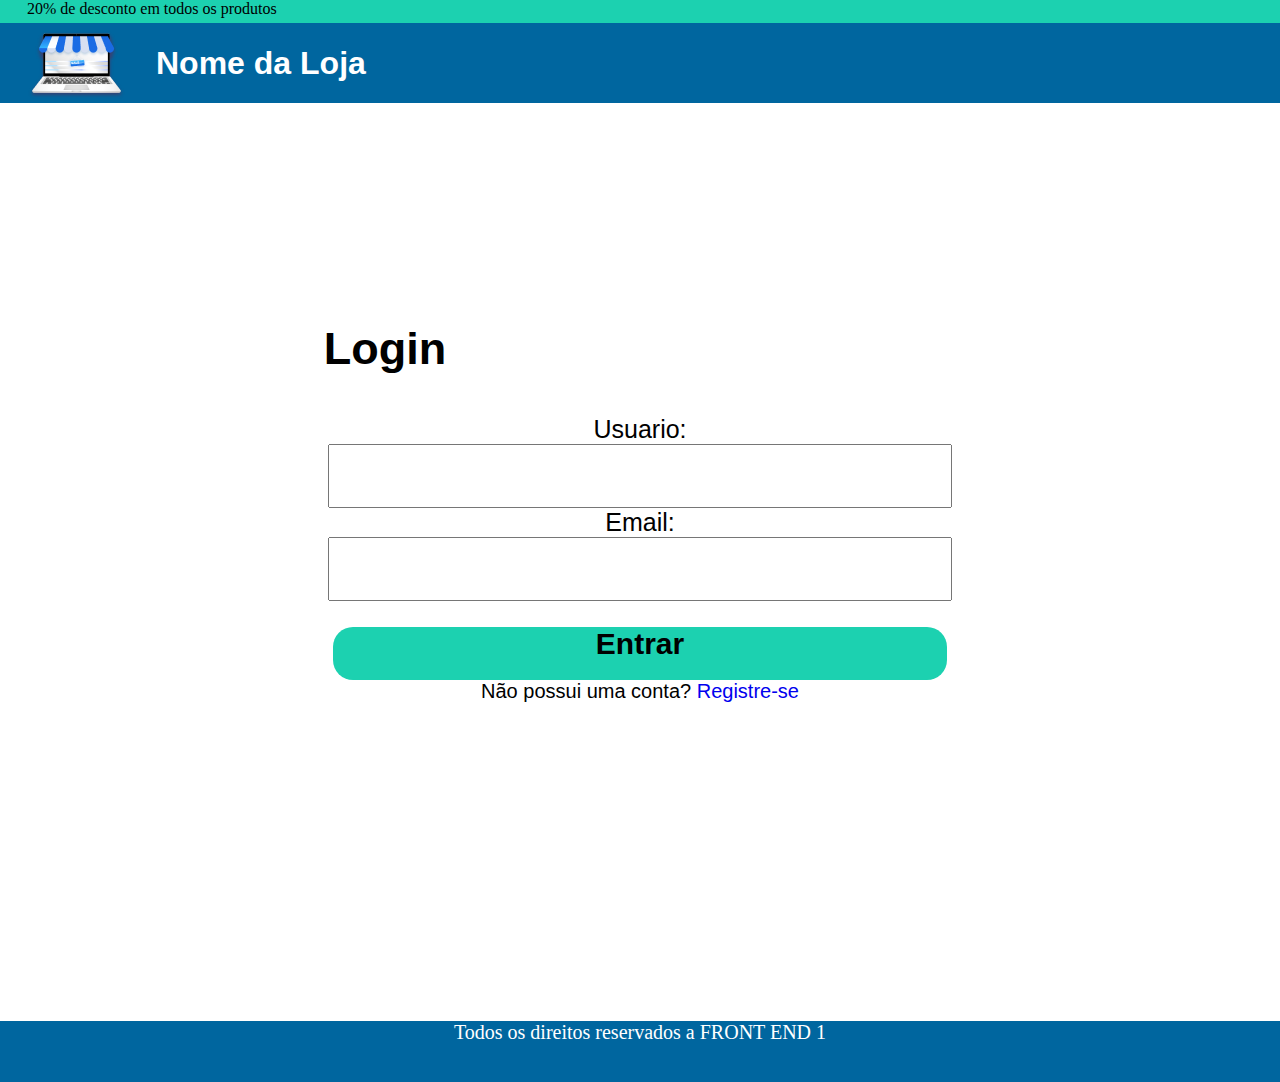
<file: index.html>
<!DOCTYPE html>
<html lang="pt-br">
<head>
    <meta charset="UTF-8">
    <meta http-equiv="X-UA-Compatible" content="IE=edge">
    <meta name="viewport" content="width=device-width, initial-scale=1.0">
    <title>Mesa-16-formulários</title>
    <link rel="stylesheet" href="css/style.css">
</head>
<body>
    <header>
        <div class="desconto">
            <p class="promocao">20% de desconto em todos os produtos</p>
        </div>
        <div class="nome-logo-loja">
            <img src="img/logo 1.png" alt="logo-imagem">
            <h1>Nome da Loja</h1>
        </div>
    </header>
    <main>
        
        <div class="formulario-01">
            <form action="/registro" method="post">
                <h2>Login</h2>
    
                    <label>Usuario:</label>
                    <input type="text" name="Usuario">
                
                    <label>Email:</label>
                    <input type="email" name="email">
                
                    <div class="botao"><button type="submit">
                        <strong>Entrar</strong></button></div>
                
                <p class="registra-legend">Não possui uma conta? <a href="https://www.youtube.com/">Registre-se</a></p>
            </form>
        </div>
    </main>
    <footer>
        <div class="rodape">
            <p class="rodape-text">Todos os direitos reservados a FRONT END 1</p>
        </div>
    </footer>
</body> 
</html>
</file>
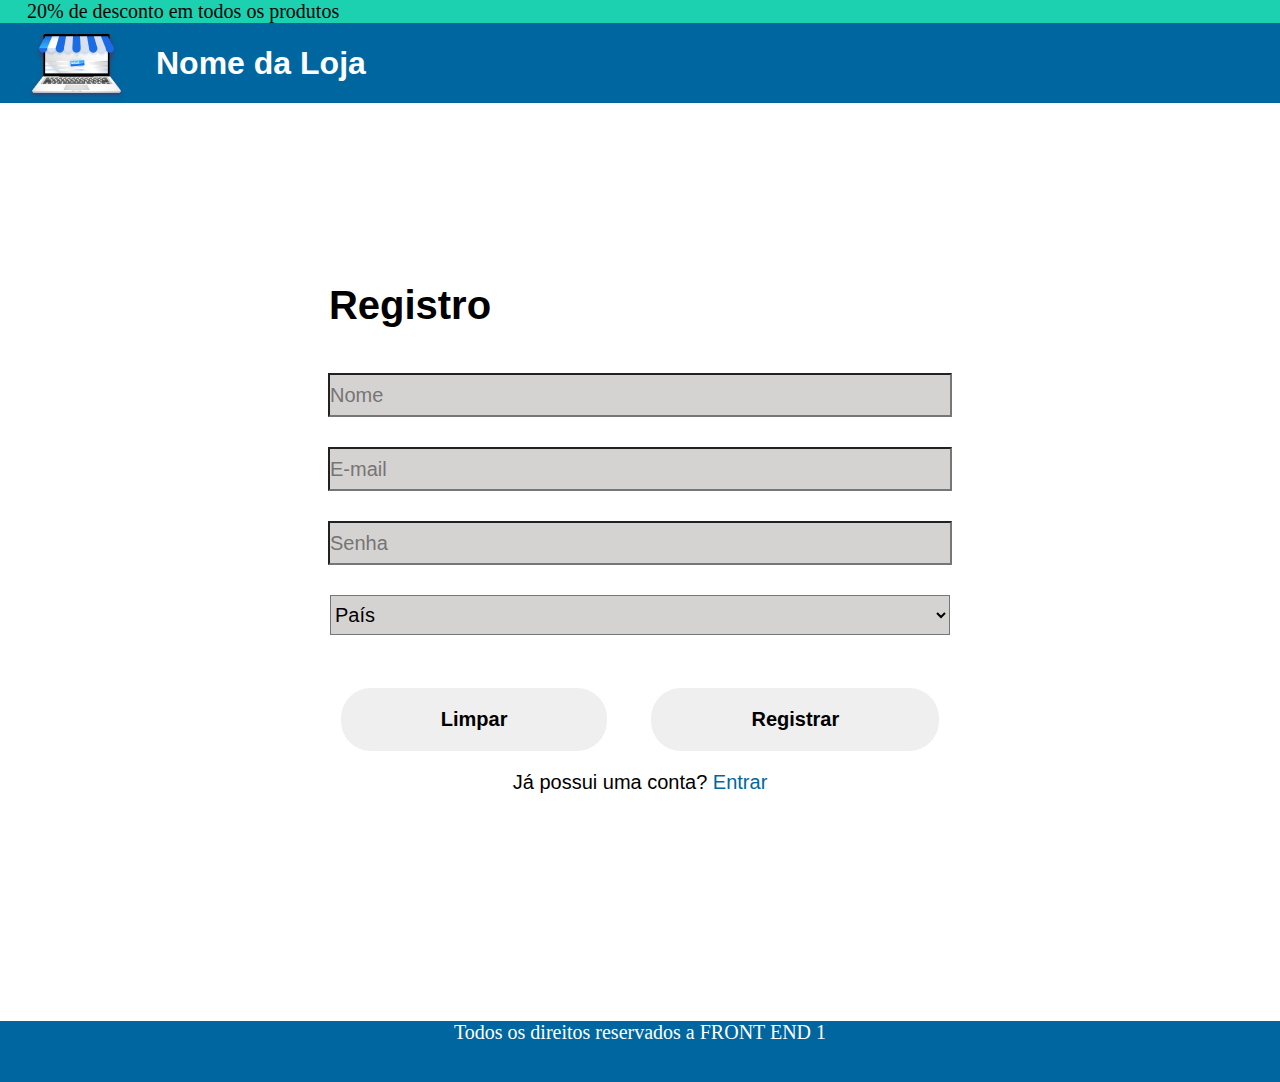
<file: formu02.html>
<!DOCTYPE html>
<html lang="pt-br">
<head>
    <meta charset="UTF-8">
    <meta http-equiv="X-UA-Compatible" content="IE=edge">
    <meta name="viewport" content="width=device-width, initial-scale=1.0">
    <title>Formulario02</title>
    <link rel="stylesheet" href="css/form02.css">
</head>
<body>
    <header>
        <div class="desconto">
            <p class="promocao">20% de desconto em todos os produtos</p>
        </div>
        <div class="nome-logo-loja">
            <img src="img/logo 1.png" alt="logo-imagem">
            <h1>Nome da Loja</h1>
        </div>
    </header>
    <main>
        <div class="formulario-02">
            <form action="/registro" method="post">
                    <h2>Registro</h2>
                
                    <input type="text" placeholder="Nome" name="nome">
                
                    <input type="email" name="email" placeholder="E-mail" id="email aria-placeholder">
        
                    <input type="password" name="senha" placeholder="Senha" id="senha">
 
                    <select name="opt_pais" id="" aria-placeholder="País">
                        <option value="0" selected disabled>País</option>
                        <option value="brasil">Brasil</option>
                        <option value="espanha">Espanha</option>
                        <option value="russia">Russia</option>
                        <option value="argentina">Argentina</option>
                    </select>
                </p>
                <br>
                <div class="botoes">
                <button type="reset"><strong>Limpar</strong></button>
                <button type="submit"><strong>Registrar</strong></button>
                <p>Já possui uma conta? <a href="https://www.youtube.com/">Entrar</a></p>
            </div>
            </form>
        </div>
    </div>
    </main>
    <footer>
        <div class="rodape">
            <p class="rodape-text">Todos os direitos reservados a FRONT END 1</p>
        </div>
    </footer>
</body>
</html>
</file>
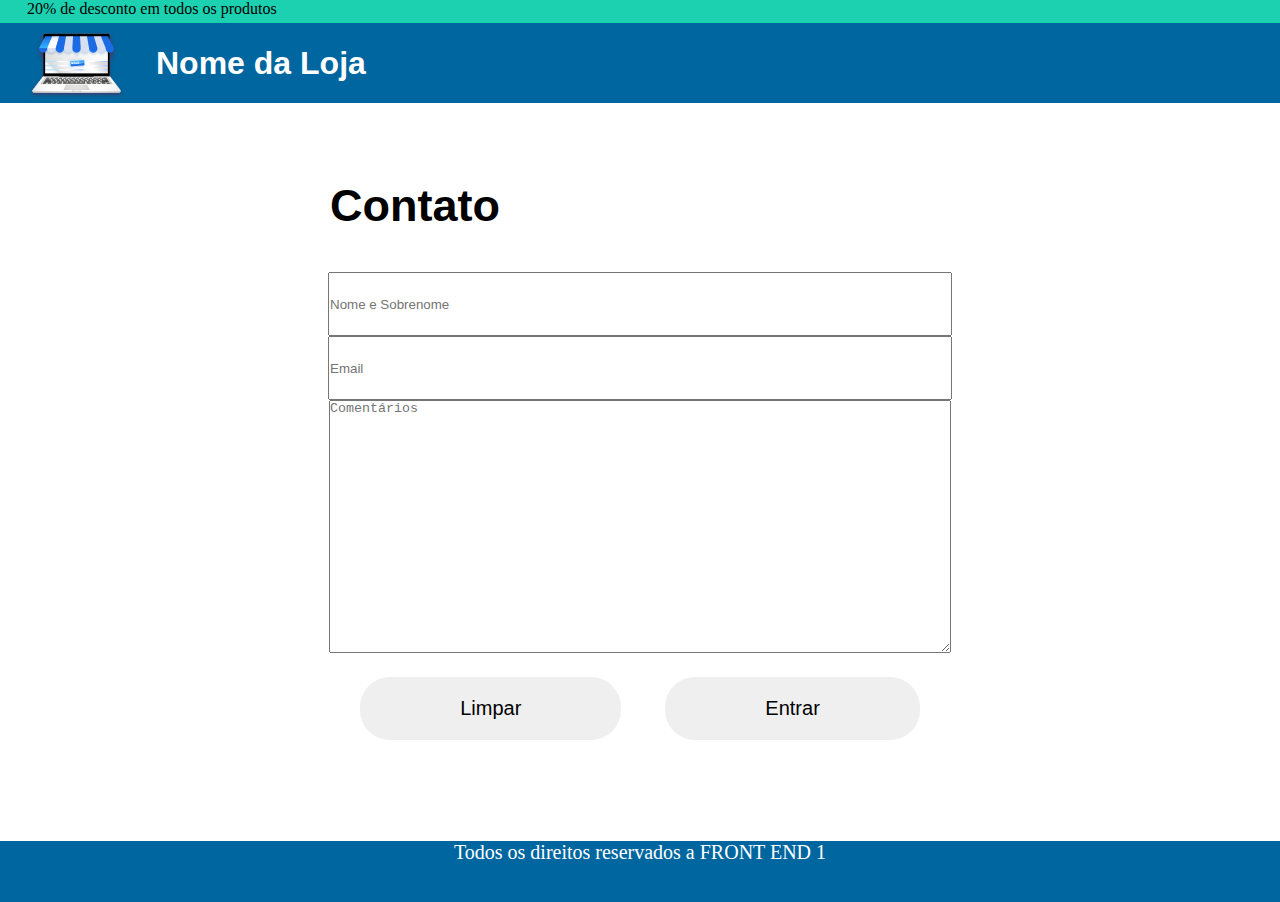
<file: formu03.html>
<!DOCTYPE html>
<html lang="pt-br">
<head>
    <meta charset="UTF-8">
    <meta http-equiv="X-UA-Compatible" content="IE=edge">
    <meta name="viewport" content="width=device-width, initial-scale=1.0">
    <title>Formulario03</title>
    <link rel="stylesheet" href="css/formu03.css">
</head>
<body>
    <header>
        <div class="desconto">
            <p class="promocao">20% de desconto em todos os produtos</p>
        </div>
        <div class="nome-logo-loja">
            <img src="img/logo 1.png" alt="logo-imagem">
            <h1>Nome da Loja</h1>
        </div>
    </header>
    <main>
        <h1>Contato</h1>
        <div class="formulario-03">
            <form action="/registro" method="post"></form>
            <h2>Contato</h2>

                <input type="text" placeholder="Nome e Sobrenome" id="nome" name="nome">
           
                <input type="email" placeholder="Email" id="email" name="email">

                <textarea name="comentario" placeholder="Comentários" id="comentario" cols="30" rows="10"></textarea>
            </p> 
            <button type="reset">Limpar</button>
            <button type="button">Entrar</button>  
        </div>
    </main>
    <footer>
        <div class="rodape">
            <p class="rodape-text">Todos os direitos reservados a FRONT END 1</p>
        </div>
    </footer>
</body>
</html>
</file>
<file: css/style.css>
* {
    margin: 0;
    padding: 0;
    text-decoration: none;
}

.desconto {
    height: 23px;
    width: 100%;
    background-color: #1CD1B0;
}

.promocao {
    font-family: 'Times New Roman', Times, serif;
    margin-left: 27px;
}

.nome-logo-loja {
    display: flex;
    height: 80px;
    width: 100%;
    background-color: #00669F;
    align-items: center;
}

h1 {
    margin-left: 30px;
    font-family: Arial, Helvetica, sans-serif;
    color: white;
}

img {
    margin-left: 27px;
}

main {
        text-align: center;
        width: 100%;
        margin: 0px 0;
        height: 82vh;
}
h2 {
    font-size: 45px;
    font-family: Arial, Helvetica, sans-serif;
    color: black;
    margin-right: 510px;
    padding: 40px;
}

button {
    display: block;
}
label {
    display: block;
    font-size: 25px;
    font-family: Arial, Helvetica, sans-serif;
}

input {
    margin: 0 auto;
    width: 620px;
    height: 60px;
}

form {
    margin-top: 20vh;
}

.botao {
    border: none;
    margin: 0 auto;
    width: 614px;
    height: 53px;
    background-color: #1CD1B0;
    border-radius: 20px;
    align-items: center;
}

button {
    margin: 0 auto;
    font-family: Arial, Helvetica, sans-serif;
    font-size: 30px;
    justify-content: center;
    margin-top: 26px;
    border: none;
    background-color: #1CD1B0;
    
}

.rodape {
    height: 61px;
    width: 100%;
    background-color: #00669F;
    align-items: center;
}

.rodape-text {
    display: flex;
    justify-content: center;
    align-items: center;
    color: white;
    font-size: 20px;
    font-family: 'Times New Roman', Times, serif;
}

.formulario-01 {
    display: block;
}

a {
    font-family: Arial, Helvetica, sans-serif;
    font-size: 20px;
}

.registra-legend {
    font-family: Arial, Helvetica, sans-serif;
    font-size: 20px;
}
</file>
<file: css/form02.css>
* {
    margin: 0;
    padding: 0;
    text-decoration: none;
}

.desconto {
    height: 23px;
    width: 100%;
    background-color: #1CD1B0;
}

.promocao {
    font-family: 'Times New Roman', Times, serif;
    margin-left: 27px;
}

.nome-logo-loja {
    display: flex;
    height: 80px;
    width: 100%;
    background-color: #00669F;
    align-items: center;
}

h1 {
    margin-left: 30px;
    font-family: Arial, Helvetica, sans-serif;
    color: white;
}

h2 {
    font-family: Arial, Helvetica, sans-serif;
    font-size: 40px;
    margin-right: 460px;
    margin-bottom: 30px;
}

img {
    margin-left: 27px;
}

main {
        text-align: center;
        width: 100%;
        margin: 0px 0;
        height: 82vh;
}
form {
    display: flex;
    flex-direction: column;
    align-items: center;
    margin-top: 20vh;
}

input {
    width: 620px;
    height: 40px;
    font-size: 20px;
    font-family: Arial, Helvetica, sans-serif;
    margin: 15px;
    background-color: rgb(213, 210, 210);
}


select {
    width: 620px;
    height: 40px;
    margin: 15px;
    font-family: Arial, Helvetica, sans-serif;
    background-color: rgb(213, 210, 210);
    font-size: 20px;
}

button {
    border: none;
    padding: 20px 100px;
    margin: 20px;
    border-radius: 30px;
    font-size: 20px;
}

option {
    font-size: 20px;
    font-family: Arial, Helvetica, sans-serif;
}

a {
    font-family: Arial, Helvetica, sans-serif;
    font-size: 20px;
    color: #00669F;
}
p {
    font-family: Arial, Helvetica, sans-serif;
    font-size: 20px;
}

.registra-legend {
    font-family: Arial, Helvetica, sans-serif;
    font-size: 20px;
}

.rodape {
    height: 61px;
    width: 100%;
    background-color: #00669F;
    align-items: center;
}

.rodape-text {
    display: flex;
    justify-content: center;
    align-items: center;
    color: white;
    font-size: 20px;
    font-family: 'Times New Roman', Times, serif;
}
</file>
<file: css/formu03.css>
* {
    margin: 0;
    padding: 0;
    text-decoration: none;
}

.desconto {
    height: 23px;
    width: 100%;
    background-color: #1CD1B0;
}

.promocao {
    font-family: 'Times New Roman', Times, serif;
    margin-left: 27px;
}

.nome-logo-loja {
    display: flex;
    height: 80px;
    width: 100%;
    background-color: #00669F;
    align-items: center;
}

h1 {
    margin-left: 30px;
    font-family: Arial, Helvetica, sans-serif;
    color: white;
}

img {
    margin-left: 27px;
}

main {
    text-align: center;
    width: 100%;
    margin: 0px 0;
    height: 82vh;
}

h2 {
font-size: 45px;
font-family: Arial, Helvetica, sans-serif;
color: black;
margin-right: 450px;
padding: 40px;
}

label {
    font-size: 25px;
    font-family: Arial, Helvetica, sans-serif;
}

input {
    display: block;
    margin: 0 auto;
    width: 620px;
    height: 60px;
}

textarea {
    width: 620px;
    height: 251px;
}

form {
    margin-top: vh;

}

.botao {
    border: none;
    margin: 0 auto;
    width: 614px;
    height: 53px;
    background-color: #1CD1B0;
    border-radius: 20px;
    align-items: center;
}

button {
    border: none;
    padding: 20px 100px;
    margin: 20px;
    border-radius: 30px;
    font-size: 20px;
}


.rodape {
    height: 61px;
    width: 100%;
    background-color: #00669F;
    align-items: center;
}

.rodape-text {
    display: flex;
    justify-content: center;
    align-items: center;
    color: white;
    font-size: 20px;
    font-family: 'Times New Roman', Times, serif;
}

a {
    font-family: Arial, Helvetica, sans-serif;
    font-size: 20px;
}

.registra-legend {
    font-family: Arial, Helvetica, sans-serif;
    font-size: 20px;
}
</file>
